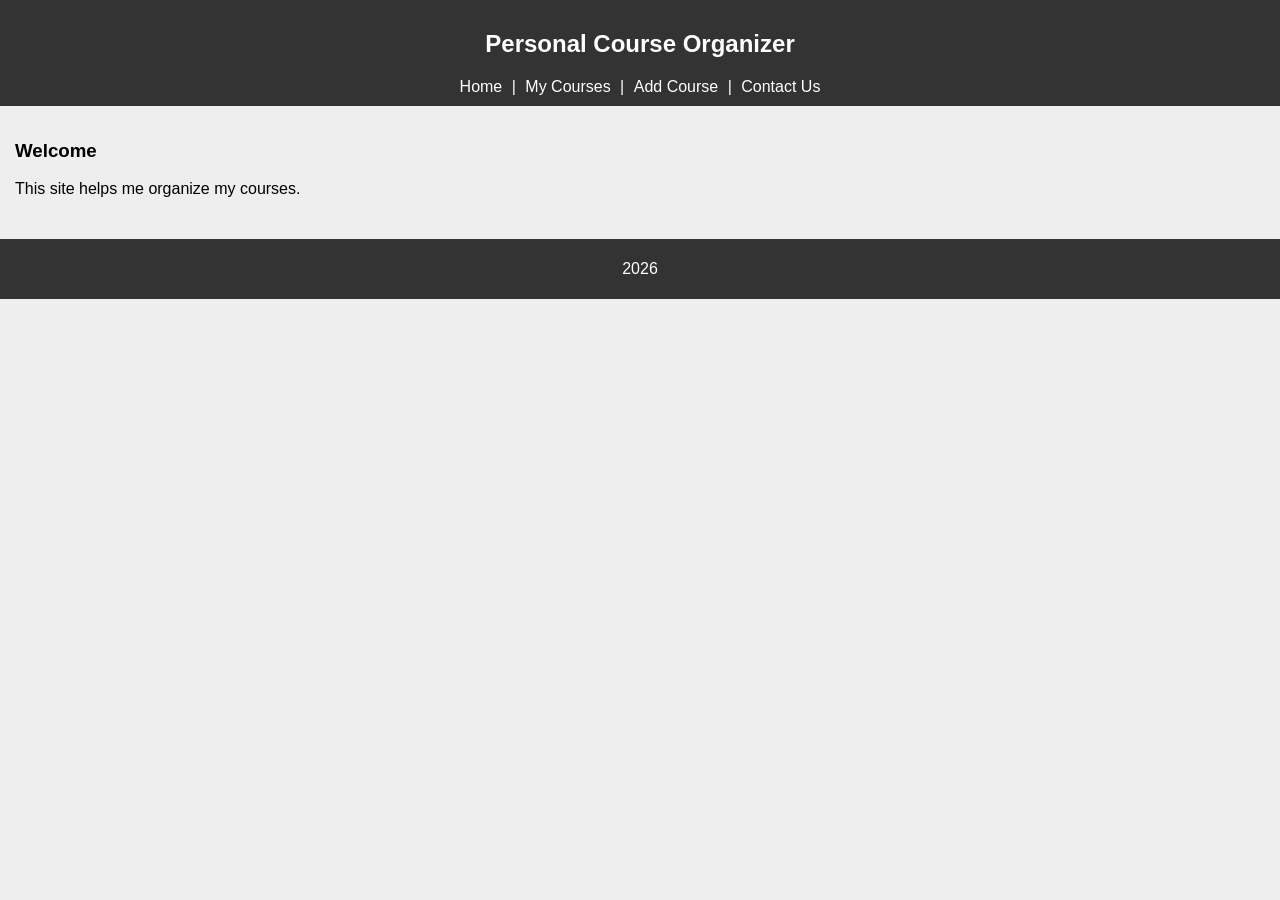
<file: index.htm>
<!DOCTYPE html>
<html>
<head>
  <title>Personal Course Organizer</title>
  <link rel="stylesheet" href="style.css">
</head>
<body>

<header>
  <h2>Personal Course Organizer</h2>

  <nav>
    <a href="index.html">Home</a> |
    <a href="courses.html">My Courses</a> |
    <a href="add-course.html">Add Course</a> |
    <a href="contact.html">Contact Us</a>
  </nav>
</header>

<main>
  <h3>Welcome</h3>
  <p>This site helps me organize my courses.</p>
</main>

<footer>
  <p>2026</p>
</footer>

</body>
</html>
</file>
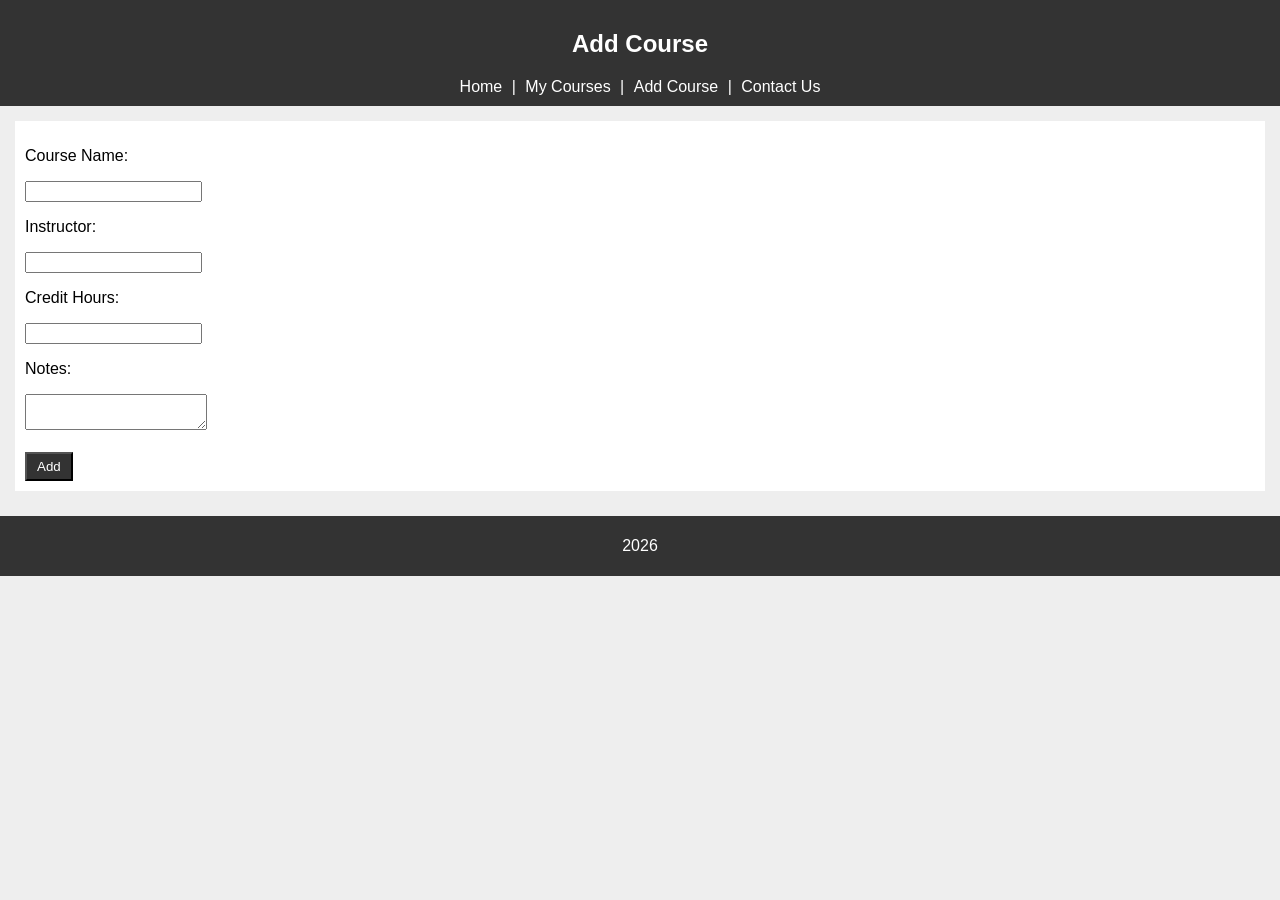
<file: add-course.html>
<!DOCTYPE html>
<html>
<head>
  <title>Add Course</title>
  <link rel="stylesheet" href="style.css">
</head>
<body>

<header>
  <h2>Add Course</h2>
  <nav>
    <a href="index.html">Home</a> |
    <a href="courses.html">My Courses</a> |
    <a href="add-course.html">Add Course</a> |
    <a href="contact.html">Contact Us</a>
  </nav>
</header>

<main>

<form>
  <p>Course Name:</p>
  <input type="text" required>

  <p>Instructor:</p>
  <input type="text" required>

  <p>Credit Hours:</p>
  <input type="number" required>

  <p>Notes:</p>
  <textarea></textarea>

  <br><br>
  <button type="submit">Add</button>
</form>

</main>

<footer>
  <p>2026</p>
</footer>

</body>
</html>
</file>
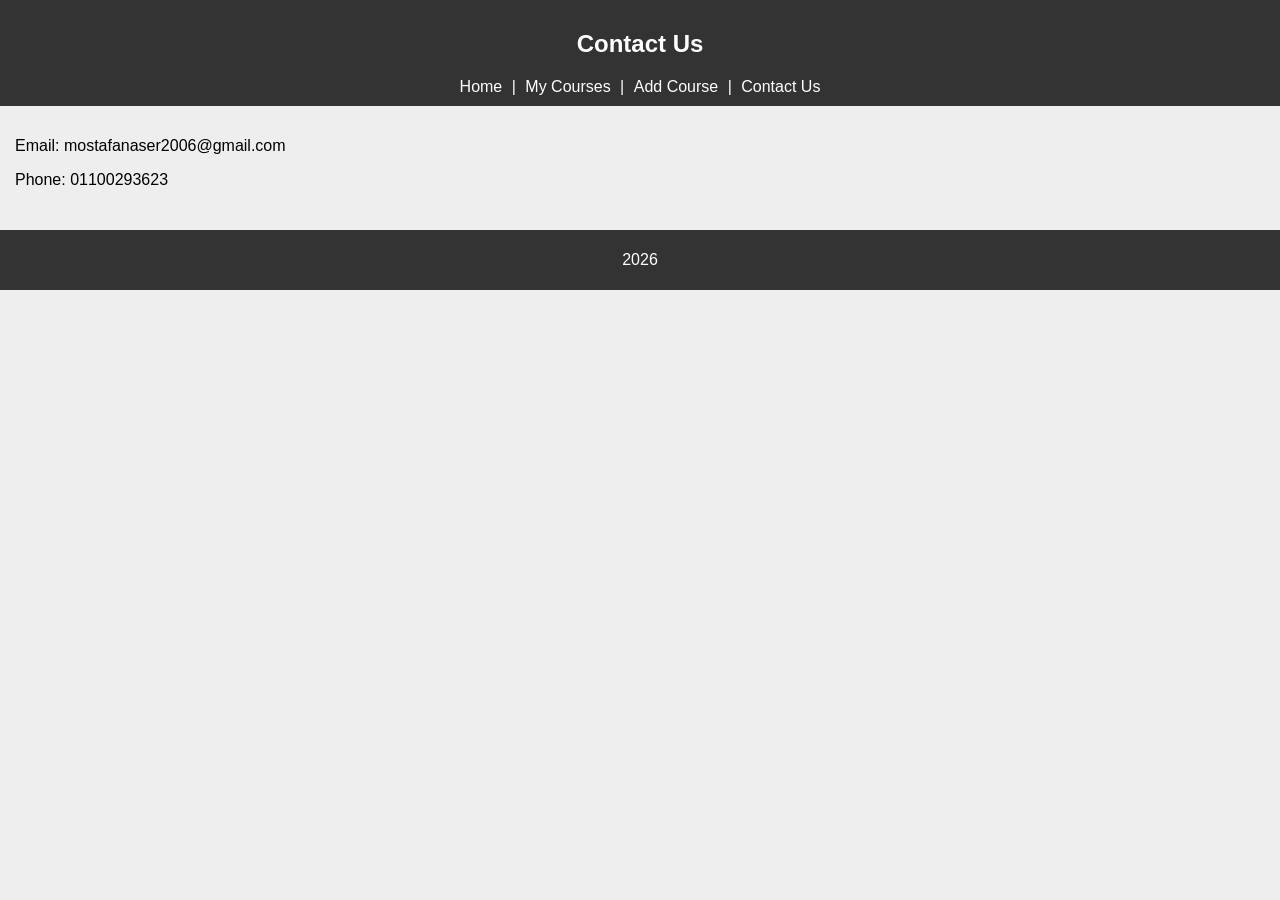
<file: contact.html>
<!DOCTYPE html>
<html>
<head>
  <title>Contact Us</title>
  <link rel="stylesheet" href="style.css">
</head>
<body>

<header>
  <h2>Contact Us</h2>
  <nav>
    <a href="index.html">Home</a> |
    <a href="courses.html">My Courses</a> |
    <a href="add-course.html">Add Course</a> |
    <a href="contact.html">Contact Us</a>
  </nav>
</header>

<main>
  <p>Email: mostafanaser2006@gmail.com</p>
  <p>Phone: 01100293623</p>
</main>

<footer>
  <p>2026</p>
</footer>

</body>
</html>
</file>
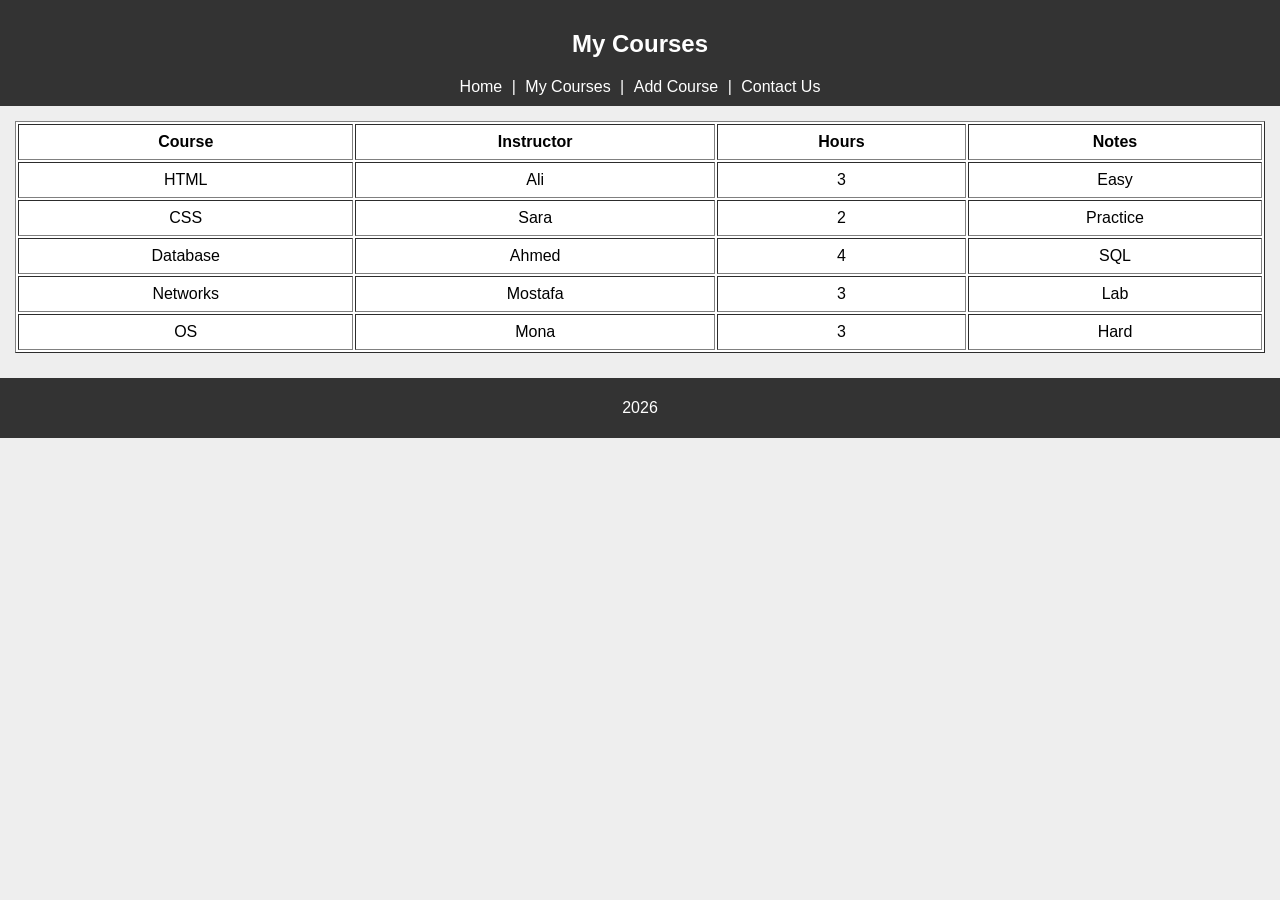
<file: courses.html>
<!DOCTYPE html>
<html>
<head>
  <title>My Courses</title>
  <link rel="stylesheet" href="style.css">
</head>
<body>

<header>
  <h2>My Courses</h2>
  <nav>
    <a href="index.html">Home</a> |
    <a href="courses.html">My Courses</a> |
    <a href="add-course.html">Add Course</a> |
    <a href="contact.html">Contact Us</a>
  </nav>
</header>

<main>

<table border="1">
  <tr>
    <th>Course</th>
    <th>Instructor</th>
    <th>Hours</th>
    <th>Notes</th>
  </tr>

  <tr>
    <td>HTML</td>
    <td>Ali</td>
    <td>3</td>
    <td>Easy</td>
  </tr>

  <tr>
    <td>CSS</td>
    <td>Sara</td>
    <td>2</td>
    <td>Practice</td>
  </tr>

  <tr>
    <td>Database</td>
    <td>Ahmed</td>
    <td>4</td>
    <td>SQL</td>
  </tr>

  <tr>
    <td>Networks</td>
    <td>Mostafa</td>
    <td>3</td>
    <td>Lab</td>
  </tr>

  <tr>
    <td>OS</td>
    <td>Mona</td>
    <td>3</td>
    <td>Hard</td>
  </tr>

</table>

</main>

<footer>
  <p>2026</p>
</footer>

</body>
</html>
</file>
<file: style.css>
body {
  font-family: Arial;
  background-color: #eee;
  margin: 0;
}

header {
  background-color: #333;
  color: white;
  padding: 10px;
  text-align: center;
}

nav a {
  color: white;
  text-decoration: none;
  margin: 5px;
}

nav a:hover {
  color: yellow;
}

main {
  padding: 15px;
}

table {
  width: 100%;
  background: white;
}

th, td {
  padding: 8px;
  text-align: center;
}

form {
  background: white;
  padding: 10px;
}

button {
  background-color: #333;
  color: white;
  padding: 5px 10px;
}

footer {
  background-color: #333;
  color: white;
  text-align: center;
  padding: 5px;
  margin-top: 10px;
}
</file>
